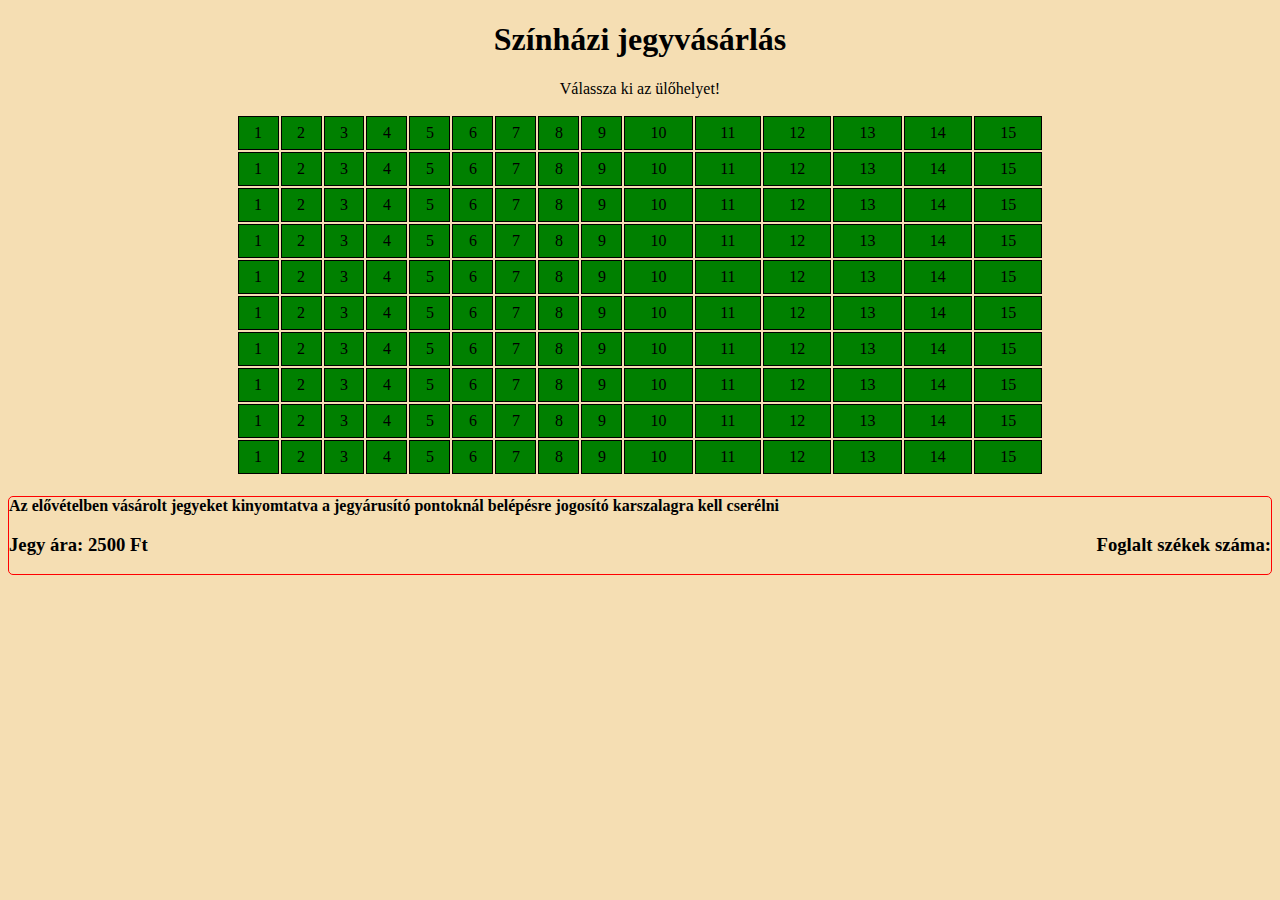
<file: index.html>
<!DOCTYPE html>
<html lang="en">
<head>
    <link rel="stylesheet" href="20220519.css">
    <meta charset="UTF-8">
    <meta http-equiv="X-UA-Compatible" content="IE=edge">
    <meta name="viewport" content="width=device-width, initial-scale=1.0">
    <title>Document</title>
</head>
<body><h1>Színházi jegyvásárlás</h1>
    <p>Válassza ki az ülőhelyet!</p>
    <div id="szinhazterem"></div>
    <div class="container rendeles">
        <div class="alert alert-info" role="alert">
            Az elővételben vásárolt jegyeket kinyomtatva a jegyárusító pontoknál belépésre jogosító karszalagra kell cserélni </div>
        
    <div class="ar">
        <div class="bal"> <h3>Jegy ára: 2500 Ft</h3></div>
        <div class="jobb"> <h3>Foglalt székek száma: <span id="foglaltszam"></span></h3></div>
        
        
    </div>
        
        <div id="osszesen"></div>
        </div>
    
    <div class="megrendelo">
    <script src="20220519.js"></script>
</body>
</html>
</file>
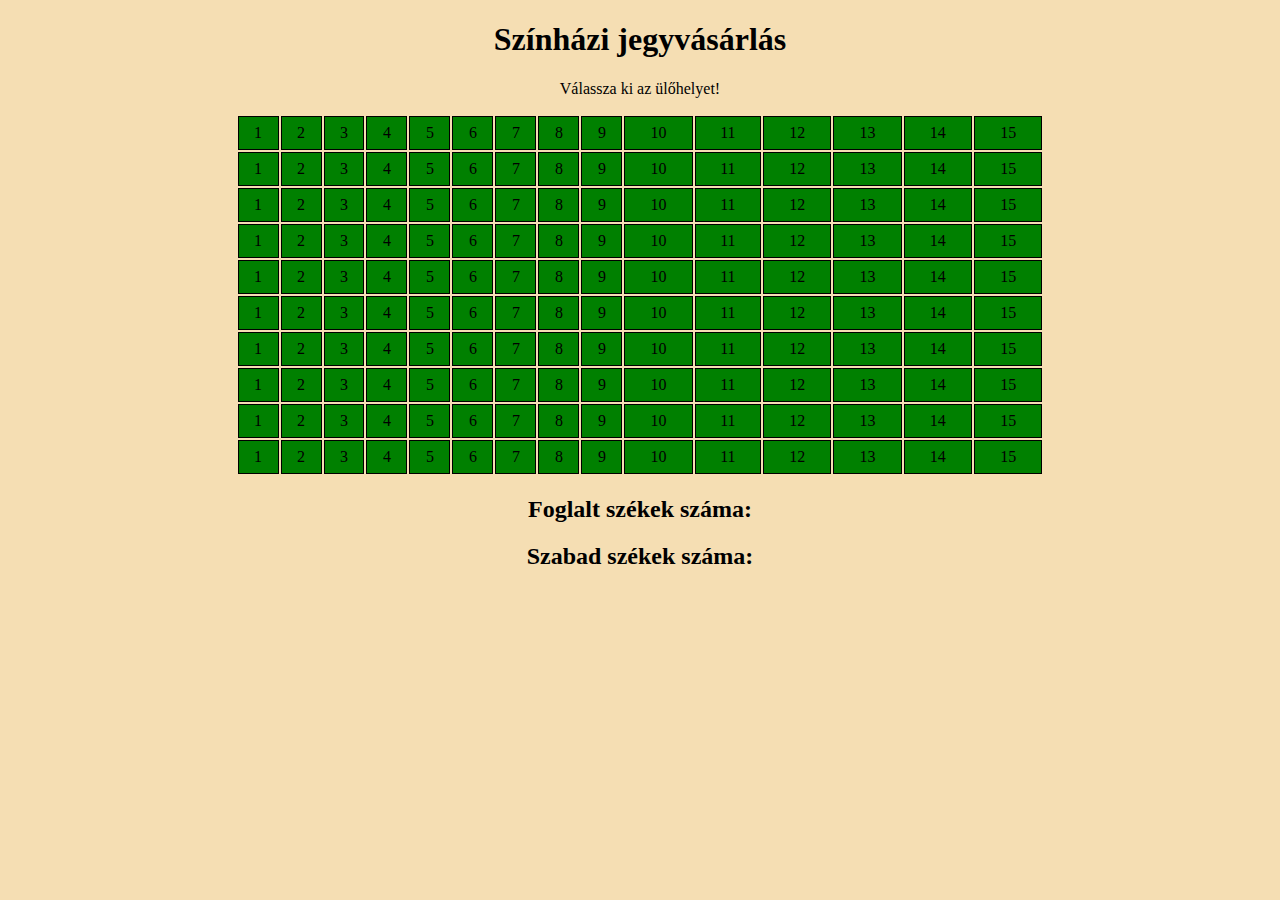
<file: 20220519.html>
<!DOCTYPE html>
<html lang="en">
<head>
    <link rel="stylesheet" href="20220519.css">
    <meta charset="UTF-8">
    <meta http-equiv="X-UA-Compatible" content="IE=edge">
    <meta name="viewport" content="width=device-width, initial-scale=1.0">
    <title>Document</title>
</head>
<body><h1>Színházi jegyvásárlás</h1>
    <p>Válassza ki az ülőhelyet!</p>
    <div id="szinhazterem"></div>

    <div>
        <h2>Foglalt székek száma: <span id="foglaltszam"></span></h2>
        <h2>Szabad székek száma: <span id="szabadszam"></span></h2>

    </div>
    <script src="20220519.js"></script>
</body>
</html>
</file>
<file: 20220519.css>
body{
    background-color: wheat;
}

table{
    width: 80%;
    margin: auto;
}
td{
    border: 1px solid black;
    text-align: center;
    height: 30px;
}

div#szinhazterem{
    max-width: 80%;
    margin: 0 auto;
}
.foglalt{
    border: solid 1px black;
    background-color:red;
}
.szabad{
    border: solid 1px black;
    background-color:green;
}

h1,p,h2{
    text-align: center;
}
.rendeles{
    border: 1px solid red;
    border-radius: 5px;
    paddig: 20px;
    font-weight: bolder;
    margin-top: 20px;
    margin-bottom: 20 px;
}
.ar{
    display: flex;
}
.jobb{
    flex:1;
    text-align: right;
}
#osszesen{
    background-color:black;
    color: white;
}
</file>
